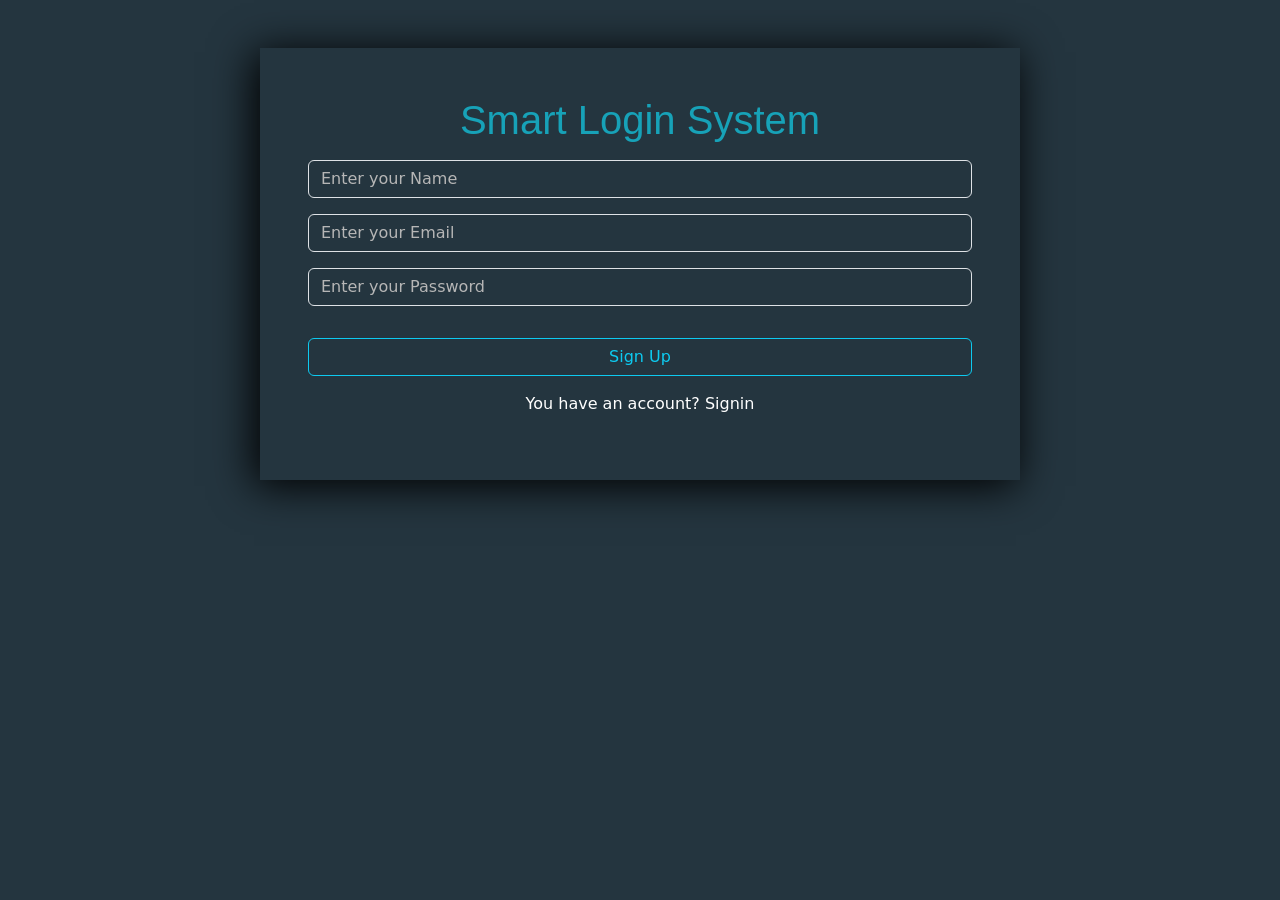
<file: index.html>
<!DOCTYPE html>
<html lang="en">
  <head>
    <meta charset="UTF-8" />
    <meta name="viewport" content="width=device-width, initial-scale=1.0" />
    <title>registration</title>
    <link rel="preconnect" href="https://fonts.googleapis.com" />
    <link rel="preconnect" href="https://fonts.gstatic.com" crossorigin />
    <link rel="preconnect" href="https://fonts.googleapis.com" />
    <link rel="preconnect" href="https://fonts.gstatic.com" crossorigin />
    <link
      href="https://fonts.googleapis.com/css2?family=Roboto:ital,wght@0,100;0,300;0,400;0,500;0,700;0,900;1,100;1,300;1,400;1,500;1,700;1,900&display=swap"
      rel="stylesheet"
    />
    <link rel="stylesheet" href="css/bootstrap.css" />
    <link rel="stylesheet" href="css/all.css" />
    <link rel="stylesheet" href="css/style.css" />
  </head>
  <body>
    <div class="container">
      <div class="row d-flex justify-content-center align-items-center">
        <div class="gruop col-sm-8 col-md-8 my-5 p-5 text-center">
          <h1 class="mb-1">Smart Login System</h1>
          <input
            type="text"
            class="form-control my-3"
            id="Name"
            placeholder="Enter your Name"
          />
          <input
            type="email"
            class="form-control my-3"
            id="email"
            placeholder="Enter your Email"
          />
          <input
            type="password"
            class="form-control my-3"
            id="password"
            placeholder="Enter your Password"
          />

          <div class="succ">
          </div>
          <button onclick="adduser()" class="btn btn-outline-info form-control my-3" type="submit">
            Sign Up
          </button>
          <p class="text-white">You have an account? <a href="Login.html">Signin</a> </p>
        </div>
      </div>
    </div>

    <script src="js/all.js"></script>
    <script src="js/bootstrap.bundle.js"></script>
    <script src="js/index.js"></script>
  </body>
</html>
</file>
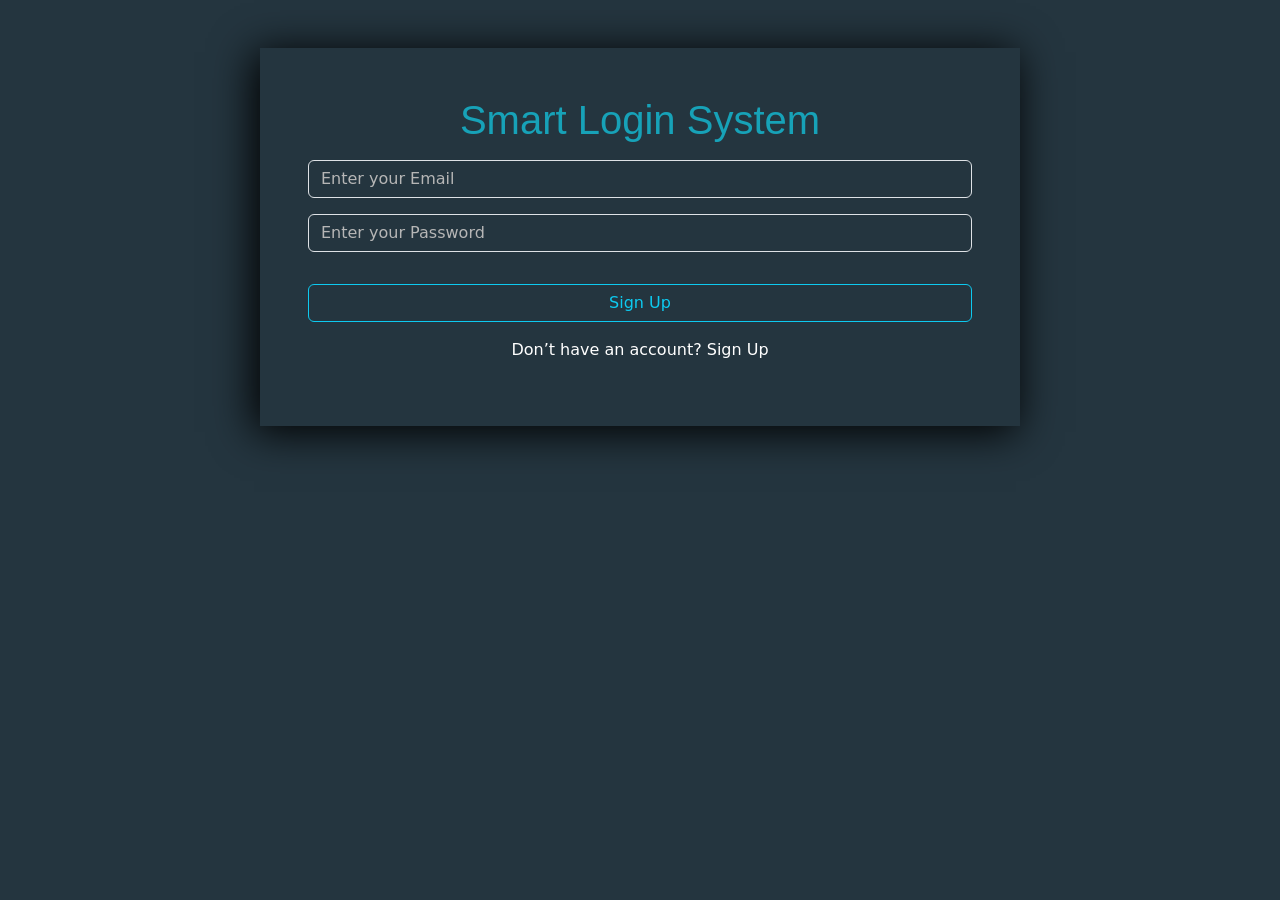
<file: Login.html>
<!DOCTYPE html>
<html lang="en">
  <head>
    <meta charset="UTF-8" />
    <meta name="viewport" content="width=device-width, initial-scale=1.0" />
    <title>Login</title>
    <link rel="preconnect" href="https://fonts.googleapis.com" />
    <link rel="preconnect" href="https://fonts.gstatic.com" crossorigin />
    <link rel="preconnect" href="https://fonts.googleapis.com" />
    <link rel="preconnect" href="https://fonts.gstatic.com" crossorigin />
    <link
      href="https://fonts.googleapis.com/css2?family=Roboto:ital,wght@0,100;0,300;0,400;0,500;0,700;0,900;1,100;1,300;1,400;1,500;1,700;1,900&display=swap"
      rel="stylesheet"
    />
   
    <link rel="stylesheet" href="css/bootstrap.css" />
    <link rel="stylesheet" href="css/all.css" />
    <link rel="stylesheet" href="css/style.css" />
  </head>
  <body>
    <div class="container">
      <div class="row d-flex justify-content-center align-items-center">
        <div class="gruop col-sm-8 col-md-8 my-5 p-5 text-center">
          <h1 class="mb-1">Smart Login System</h1>
          <input
            type="email"
            class="form-control my-3"
            id="loginEmail"
            placeholder="Enter your Email"
          />
          <input
            type="password"
            class="form-control my-3"
            id="loginPassword"
            placeholder="Enter your Password"
          />
          <button onclick="loginUser()" class="btn btn-outline-info form-control my-3" type="submit">
            Sign Up
          </button>
          <p class="text-white">Don’t have an account? <a href="index.html">Sign Up</a> </p>
        </div>
      </div>
    </div>

    <script src="js/all.js"></script>
    <script src="js/bootstrap.bundle.js"></script>
    <script src="js/index.js"></script>

  </body>
</html>
</file>
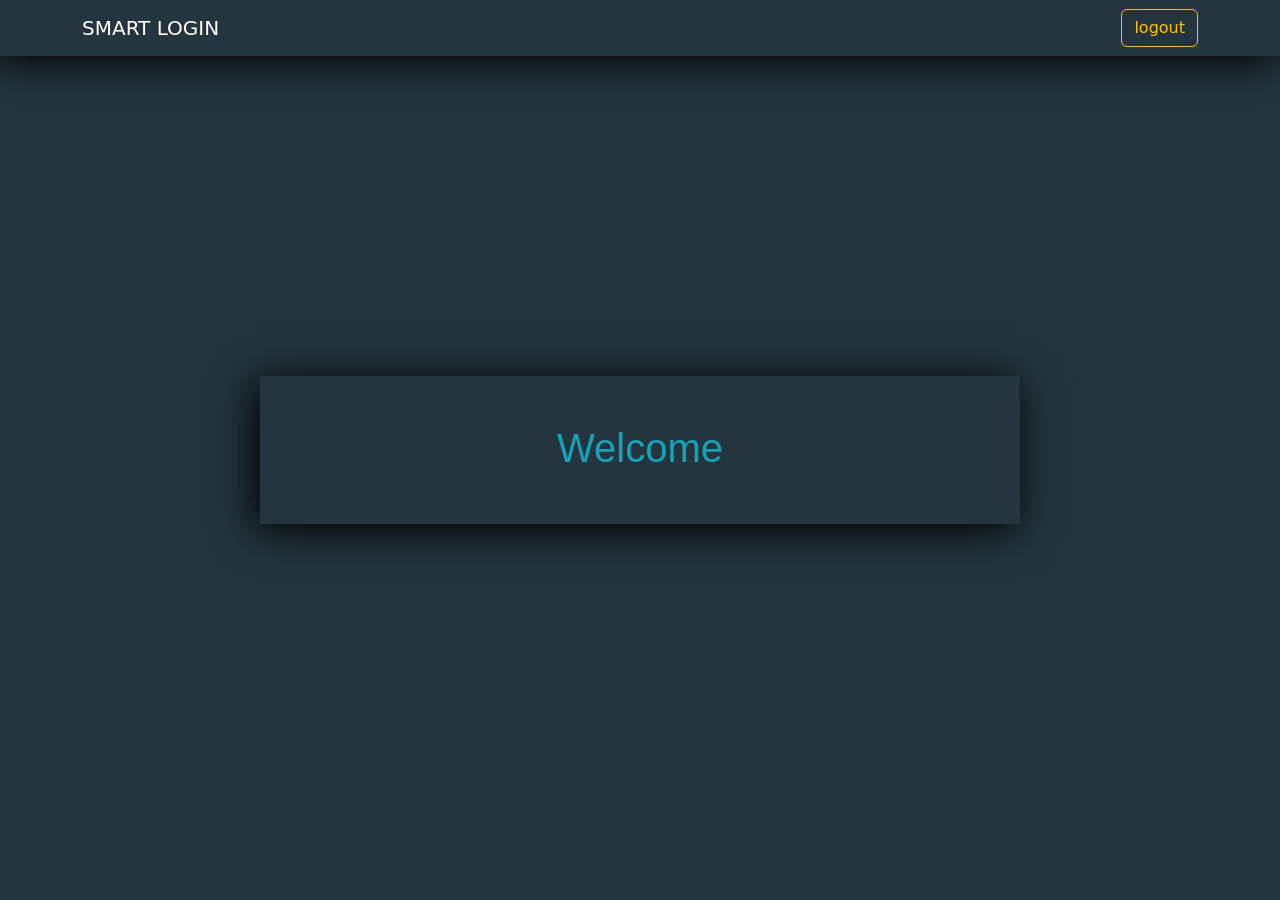
<file: Welcome.html>
<!DOCTYPE html>
<html lang="en">
  <head>
    <meta charset="UTF-8" />
    <meta name="viewport" content="width=device-width, initial-scale=1.0" />
    <title>Welcome</title>
    <link rel="preconnect" href="https://fonts.googleapis.com" />
    <link rel="preconnect" href="https://fonts.gstatic.com" crossorigin />
    <link rel="preconnect" href="https://fonts.googleapis.com" />
    <link rel="preconnect" href="https://fonts.gstatic.com" crossorigin />
    <link
      href="https://fonts.googleapis.com/css2?family=Roboto:ital,wght@0,100;0,300;0,400;0,500;0,700;0,900;1,100;1,300;1,400;1,500;1,700;1,900&display=swap"
      rel="stylesheet"
    />
    <link rel="stylesheet" href="css/bootstrap.css" />
    <link rel="stylesheet" href="css/all.css" />
    <link rel="stylesheet" href="css/style.css" />
    




  </head>
  <body>




    
    <div class="container">



        <nav class="  bg-white position-fixed top-0 end-0 start-0 navbar navbar-expand-lg py-2 mb-4">
            <div class="container">
              <a class="navbar-brand text-white">SMART LOGIN</a>
                
                <button onclick="backToLogin()" type="button" class="btn btn-outline-warning">logout</button>


            </div>
          </nav>


      <div class="row d-flex justify-content-center align-items-center vh-100">
        <div class="gruop col-sm-8 col-md-8 my-5 p-5 text-center">
          <h1 class="mb-1">Welcome <span id="nameeee"></span></h1>
        </div>
      </div>
    </div>

    <script src="js/all.js"></script>
    <script src="js/bootstrap.bundle.js"></script>
    <script src="js/index.js"></script>

  </body>
</html>
</file>
<file: css/style.css>
body {
  background-color: rgb(36, 53, 63);
}

.gruop,
.navbar {
  box-shadow: -5px 5px 40px 1px rgba(0, 0, 0, 1) !important;
  background-color: transparent !important;
}
.navbar {
  color: rgb(36, 53, 63) !important;
}
.navbar-brand button {
  color: rgb(36, 53, 63);
}

.gruop h1 {
  font-weight: 500;
  line-height: 48px;
  color: #17a2b8;
  font-size: 40px;
  font-family: "Titillium Web", sans-serif;
}
input {
  background-color: transparent !important;
  color: #fff !important;
}
input::placeholder {
  color: rgb(182, 182, 182) !important;
}

a{
    text-decoration:none ;
    color: inherit;
}
a:hover{
    text-decoration: underline;
}
</file>
